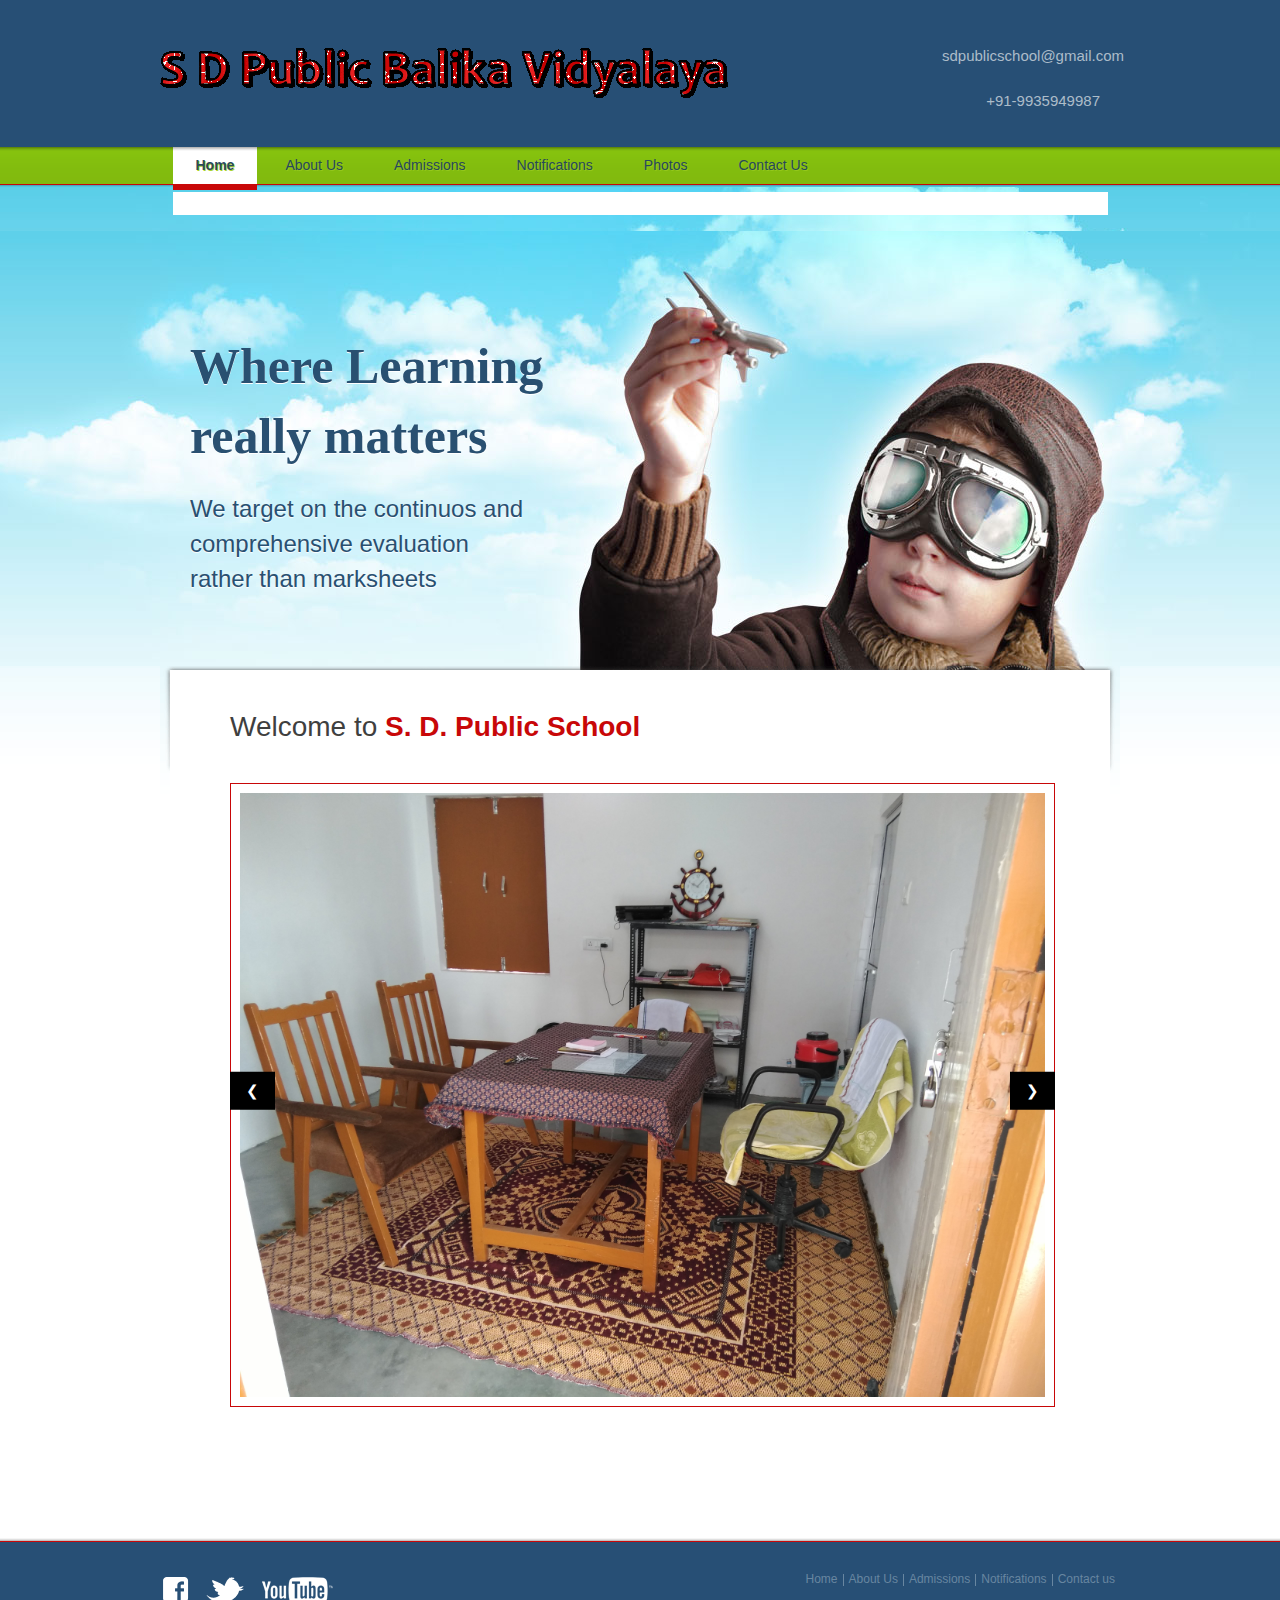
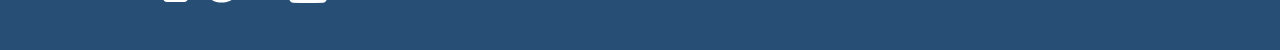
<file: index.html>
<!DOCTYPE html>
<html>
<head>
<title>S. D. Public School</title>
<meta charset="UTF-8" />
<link rel="stylesheet" type="text/css" href="styles/style.css" />
<link rel="stylesheet" href="w3.css">
<!--[if IE 6]><link rel="stylesheet" type="text/css" href="styles/ie6.css" /><![endif]-->

</head>
<body>
<div id="page">
  <div id="header">
    <div id="section">
      <div><a href="index.html"><img src="images/logo.gif" alt="" /></a></div>
      <span>sdpublicschool@gmail.com <br />
      <br />
      +91-9935949987</span> </div>
     <ul>
      <li class="current"><a href="index.html">Home</a></li>
      <li><a href="about.html">About Us</a></li>
      <li><a href="admissions.html">Admissions</a></li>
      <li><a href="notification.html">Notifications</a></li>
      <li><a href="photos.html">Photos</a></li>
      <li><a href="contact-us.html">Contact us</a></li>
    </ul>
    <ul>
		      <marquee behavior="scroll" direction="left" style="position: relative; width: 100% ; height: 1%; background: white ; border: 0.02% solid blue">



		    <!-- You should write the notification here -->
		    
		    <!-- notification 1 -->
		    <div style="text-align: center; left: 30%; color: red ; height: 10 %" >
			<strong> Admission open </strong> &nbsp
			<strong > प्रवेश प्रारम्भ |  </strong>

		    </div>



		    <!--  notificaiton end here --> 

		   </marquee>
    </ul>
     


     


    <div id="tagline">
      <div>
        <h4>Where Learning really matters </h4>
        <p> We target on the continuos and comprehensive evaluation rather than marksheets</p>
      </div>
    </div>

     <div id="content">
    <div id="home">
      <div>
        <div id="aside">
          <div>
           <h1>Welcome to <span class="last">S. D. Public School</span></h1>

				<div class="w3-content w3-display-container" >
				  <img class="mySlides" src="sch10.jpg" style="width:150%">
				  <img class="mySlides" src="sch11.jpg" style="width:150%">
				  <img class="mySlides" src="sch4.jpg" style="width:150%">
				  
				  <img class="mySlides" src="sch13.jpg" style="width:150%">

				  <button class="w3-button w3-black w3-display-left" onclick="plusDivs(-1)">&#10094;</button>
				  <button class="w3-button w3-black w3-display-right" style="right:-50%" onclick="plusDivs(1)">&#10095;</button>
				</div>

				<script>
				var myIndex = 0;
				carousel();

				function carousel() {
				    var i;
				    var x = document.getElementsByClassName("mySlides");
				    for (i = 0; i < x.length; i++) {
				       x[i].style.display = "none";  
				    }
				    myIndex++;
				    if (myIndex > x.length) {myIndex = 1}    
				    x[myIndex-1].style.display = "block";  
				    setTimeout(carousel, 2000); // Change image every 2 seconds
				}
				</script>

          </div>
        </div>
      </div>
    </div>
  </div>



      </div>
  
  <div id="footer">
    <div>
      <div id="connect"> <a href="https://www.facebook.com/sdpublicschool1/"><img src="images/icon-facebook.gif" alt="" /></a> <a href="#"><img src="images/icon-twitter.gif" alt="" /></a> <a href="#"><img src="images/icon-youtube.gif" alt="" /></a> </div>
      <div class="section">
        <ul>
          <li><a href="index.html">Home</a></li>
          <li><a href="about.html">About Us</a></li>
          <li><a href="admissions.html">Admissions</a></li>
          <li><a href="notification.html">Notifications</a></li>

          <li class="last"><a href="contact-us.html">Contact us</a></li>
        </ul>
        
      </div>
    </div>
  </div>
</div>
</body>
</html>
</file>
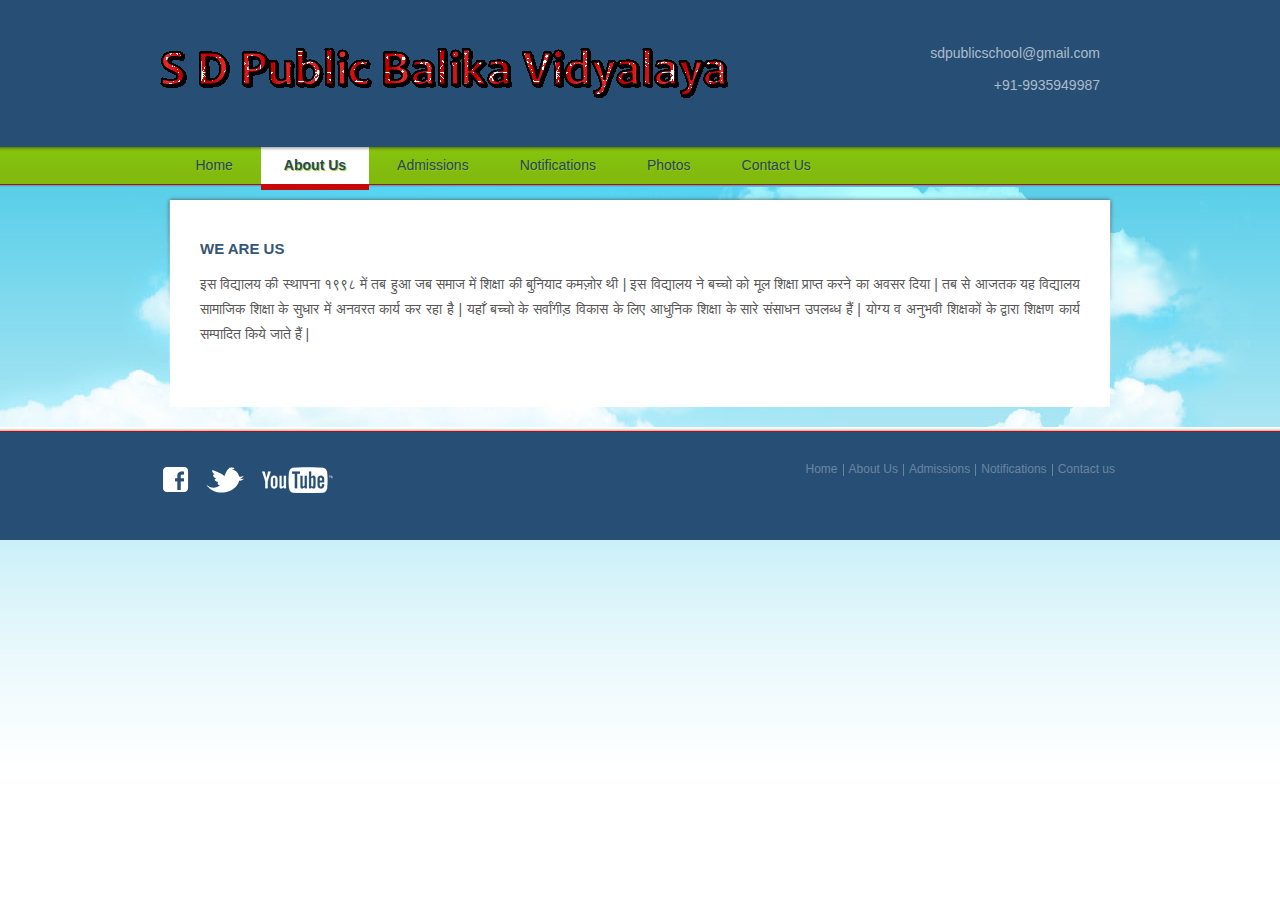
<file: about.html>
<!DOCTYPE html>
<html>
<head>
<title>S. D. Public School | About</title>
<meta charset="UTF-8" />
<link rel="stylesheet" type="text/css" href="styles/style.css" />
<!--[if IE 6]><link rel="stylesheet" type="text/css" href="styles/ie6.css" /><![endif]-->
</head>
<body>
<div id="page">
  <div id="header">
    <div id="section">
      <div><a href="index.html"><img src="images/logo.gif" alt="" /></a></div>
      <span>sdpublicschool@gmail.com <br />
      <br />
       +91-9935949987</span> </div>
    <ul>
      <li><a href="index.html">Home</a></li>
      <li class="current"><a href="about.html">About Us</a></li>
      <li><a href="admissions.html">Admissions</a></li>
      <li><a href="notification.html">Notifications</a></li>
      <li><a href="photos.html">Photos</a></li>
      <li><a href="contact-us.html">Contact us</a></li>
    </ul>
  </div>
  <div id="content">
    <div>
      <div>
        <h2>We are us </h2>
        <p>इस विद्यालय की स्थापना १९९८ में तब हुआ जब समाज में शिक्षा की बुनियाद कमज़ोर थी   | इस विद्यालय ने बच्चो को मूल शिक्षा प्राप्त करने का अवसर दिया | तब से आजतक यह विद्यालय सामाजिक शिक्षा के सुधार में अनवरत कार्य कर रहा है | यहाँ बच्चो के सर्वांगीड़ विकास के लिए आधुनिक शिक्षा के सारे संसाधन उपलब्ध हैं | योग्य व अनुभवी शिक्षकों के द्वारा शिक्षण कार्य सम्पादित किये जाते हैं |</p>
      </div>
          </div>
  </div>
  <div id="footer">
    <div>
      <div id="connect"> <a href="https://www.facebook.com/sdpublicschool1/"><img src="images/icon-facebook.gif" alt="" /></a> <a href="#"><img src="images/icon-twitter.gif" alt="" /></a> <a href="#"><img src="images/icon-youtube.gif" alt="" /></a> </div>
      <div class="section">
        <ul>
          <li><a href="index.html">Home</a></li>
          <li><a href="about.html">About Us</a></li>
          <li><a href="admissions.html">Admissions</a></li>
          <li><a href="notification.html">Notifications</a></li>

          <li class="last"><a href="contact-us.html">Contact us</a></li>
        </ul>
      </div>
    </div>
  </div>
</div>
</body>
</html>
</file>
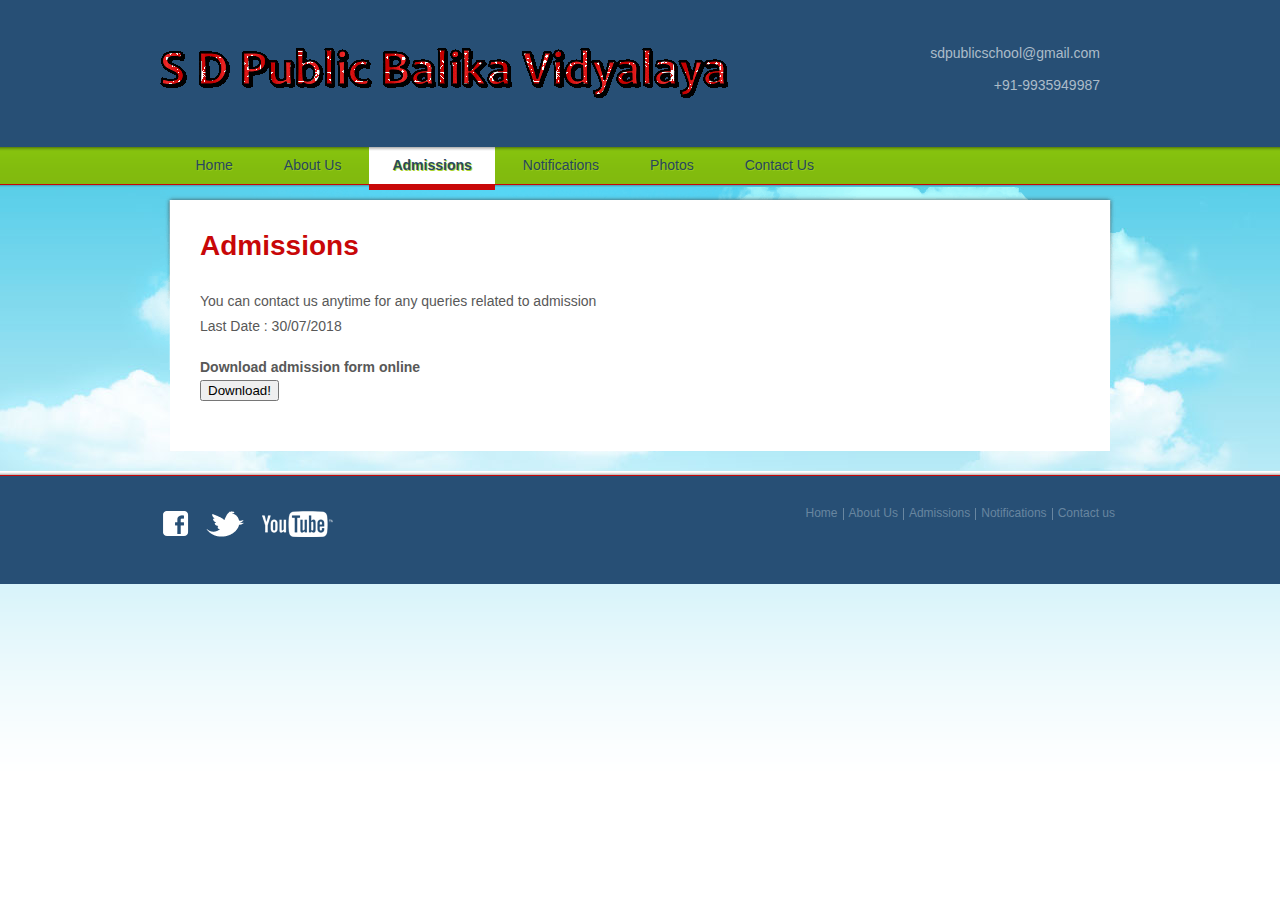
<file: admissions.html>
<!DOCTYPE html>
<html>
<head>
<title>S. D. Public  School | Admissions</title>
<meta charset="UTF-8" />
<link rel="stylesheet" type="text/css" href="styles/style.css" />
<!--[if IE 6]><link rel="stylesheet" type="text/css" href="styles/ie6.css" /><![endif]-->
</head>
<body>
<div id="page">
  <div id="header">
    <div id="section">
      <div><a href="index.html"><img src="images/logo.gif" alt="" /></a></div>
      <span>sdpublicschool@gmail.com <br />
      <br />
       +91-9935949987</span> </div>
    <ul>
      <li><a href="index.html">Home</a></li>
      <li><a href="about.html">About Us</a></li>
      <li class="current"><a href="admissions.html">Admissions</a></li>
      <li><a href="notification.html">Notifications</a></li>
      <li><a href="photos.html">Photos</a></li>
      <li><a href="contact-us.html">Contact us</a></li>
    </ul>
  </div>
  <div id="content">
    <div>
      <h3>Admissions</h3>
      <p>  You can contact us anytime for any queries related to admission </p>
      <p>  Last Date : 30/07/2018 </p> <br>
      <p> <strong> Download admission form online </strong> </p>
      
      <a href="admission_form.pdf" download>
      <button type="submit">Download!</button>
      </a>
  
       <!--
       <form method="get" action="sch4.jpg">
       <button type="submit">Download!</button>
       </form>
     -->
      <div class="section">
        <div id="aside">
          
        </div>


        <div id="sidebar">
          

        </div>
      </div>
    </div>
  </div>
  <div id="footer">
    <div>
      <div id="connect"> <a href="https://www.facebook.com/sdpublicschool1/"><img src="images/icon-facebook.gif" alt="" /></a> <a href="#"><img src="images/icon-twitter.gif" alt="" /></a> <a href="#"><img src="images/icon-youtube.gif" alt="" /></a> </div>
      <div class="section">
        <ul>
          <li><a href="index.html">Home</a></li>
          <li><a href="about.html">About Us</a></li>
          <li><a href="admissions.html">Admissions</a></li>
          <li><a href="notification.html">Notifications</a></li>

          <li class="last"><a href="contact-us.html">Contact us</a></li>
        </ul>
      </div>
    </div>
  </div>
</div>
</body>
</html>
</file>
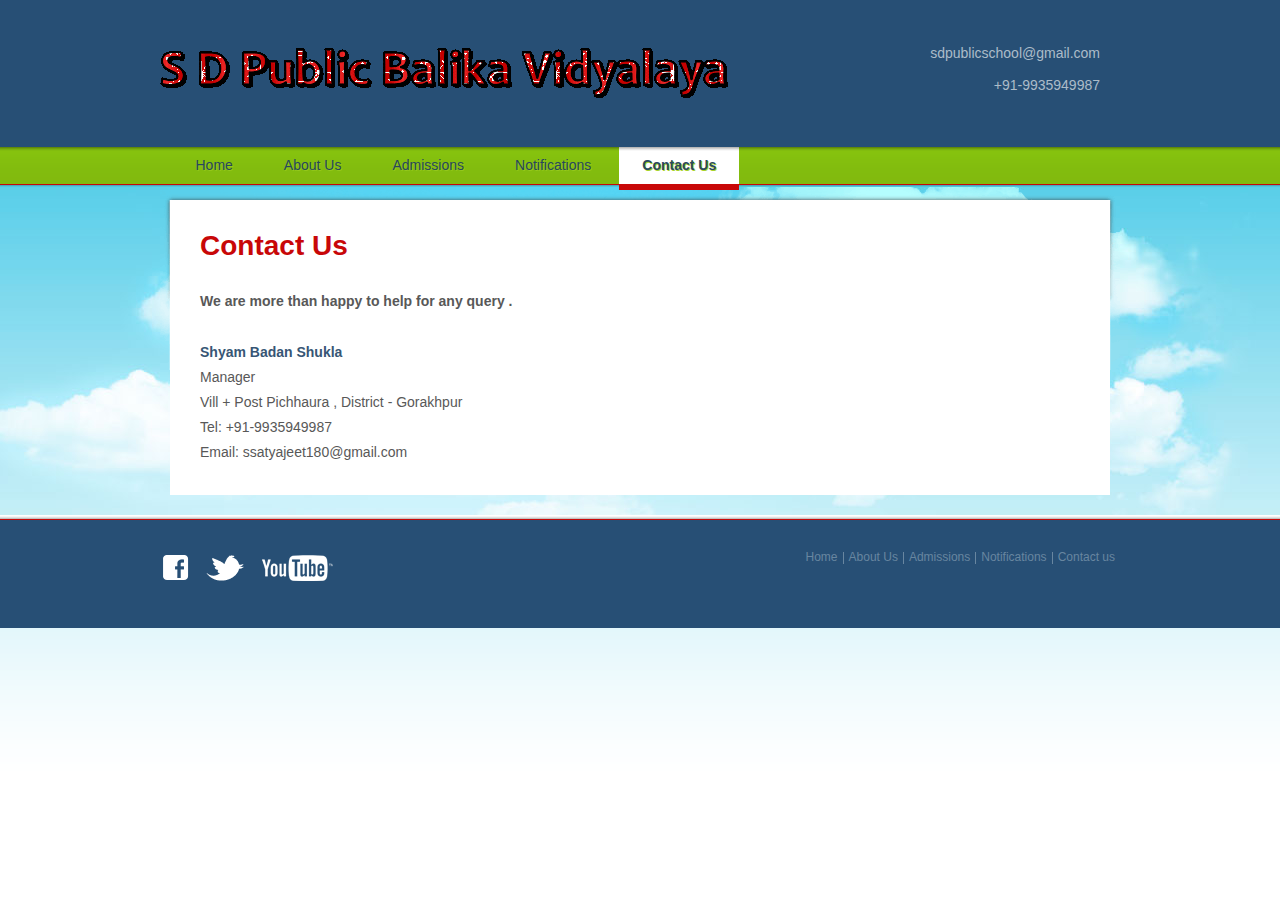
<file: contact-us2.html>
<!DOCTYPE html>
<html>
<head>
<title>S. D. Public School | Contact Us</title>
<meta charset="UTF-8" />
<link rel="stylesheet" type="text/css" href="styles/style.css" />
<!--[if IE 6]><link rel="stylesheet" type="text/css" href="styles/ie6.css" /><![endif]-->
</head>
<body>
<div id="page">
  <div id="header">
    <div id="section">
      <div><a href="index.html"><img src="images/logo.gif" alt="" /></a></div>
      <span>sdpublicschool@gmail.com <br />
      <br />
       +91-9935949987</span> </div>
    <ul>
      <li><a href="index.html">Home</a></li>
      <li><a href="about.html">About Us</a></li>
      <li><a href="admissions.html">Admissions</a></li>
      <li><a href="notification.html">Notifications</a></li>

      <li class="current"><a href="contact-us.html">Contact us</a></li>
    </ul>
  </div>
  <div id="content">
    <div>
      <h3>Contact Us</h3>
      <p><strong>We are more than happy to help for any query . </strong></p>
      <h5>Shyam Badan Shukla</h5>
      <p>Manager</p>
      <p>Vill + Post Pichhaura , District - Gorakhpur </p>
      <p>Tel: +91-9935949987</p>
      <p>Email: ssatyajeet180@gmail.com</p>
    </div>
  </div>
  <div id="footer">
    <div>
      <div id="connect"> <a href="https://www.facebook.com/sdpublicschool1/"><img src="images/icon-facebook.gif" alt="" /></a> <a href="#"><img src="images/icon-twitter.gif" alt="" /></a> <a href="#"><img src="images/icon-youtube.gif" alt="" /></a> </div>
      <div class="section">
        <ul>
          <li><a href="index.html">Home</a></li>
          <li><a href="about.html">About Us</a></li>
          <li><a href="admissions.html">Admissions</a></li>
          <li><a href="notification.html">Notifications</a></li>

          <li class="last"><a href="contact-us.html">Contact us</a></li>
        </ul>
      </div>
    </div>
  </div>
</div>

</body>
</html>
</file>
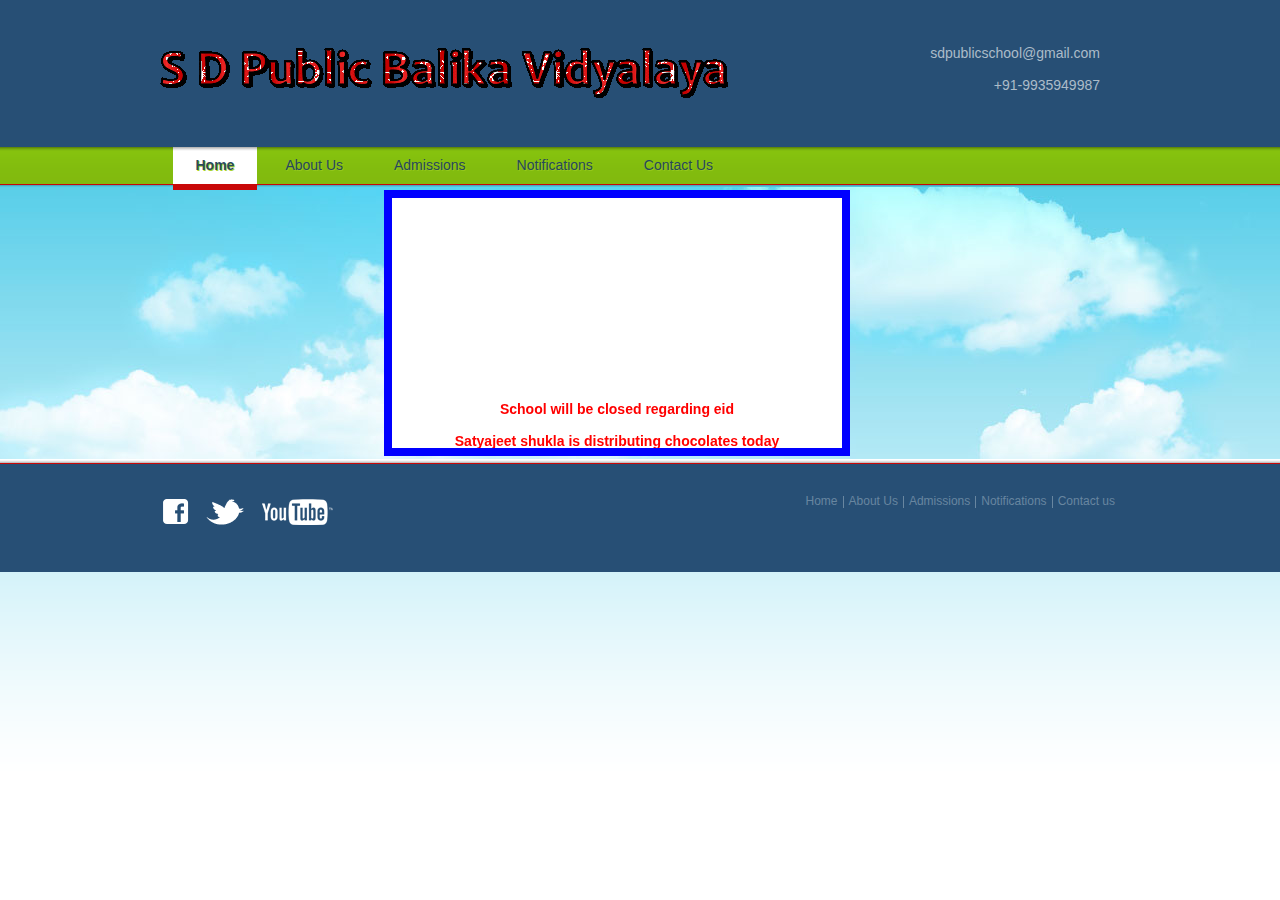
<file: notification.html>
<!DOCTYPE html>
<html>
<head>
<title>S. D. Public School</title>
<meta charset="UTF-8" />
<link rel="stylesheet" type="text/css" href="styles/style.css" />
</head>

<body>

<div id="page">
  <div id="header">
    <div id="section">
      <div><a href="index.html"><img src="images/logo.gif" alt="" /></a></div>
      <span>sdpublicschool@gmail.com <br />
      <br />
      +91-9935949987</span> </div>
    <ul>
      <li class="current"><a href="index.html">Home</a></li>
      <li><a href="about.html">About Us</a></li>
      <li><a href="admissions.html">Admissions</a></li>
      <li><a href="notification.html">Notifications</a></li>

      <li><a href="contact-us.html">Contact us</a></li>
    </ul>
    
  </div>

   

    
    <marquee behavior="scroll" direction="up" style="position: relative; left: 30%; width: 450px; height: 250px; background: white ; border: 8px solid blue">
    <!-- You should write the notification here -->
    
    <!-- notification 1 -->
    <div style="text-align: center; left: 30%; color: red ; height: 10 %" >
	<strong> School will be closed regarding eid </strong>
	<br> <br>
	<strong > Satyajeet shukla is distributing chocolates today  </strong>

	<br> <br>
	<strong >  Dont be late or you will miss it  </strong>
    </div>

   </marquee>
   



  
  <div id="footer">
    <div>
      <div id="connect"> <a href="https://www.facebook.com/sdpublicschool1/"><img src="images/icon-facebook.gif" alt="" /></a> <a href="#"><img src="images/icon-twitter.gif" alt="" /></a> <a href="#"><img src="images/icon-youtube.gif" alt="" /></a> </div>
      <div class="section">
        <ul>
          <li><a href="index.html">Home</a></li>
          <li><a href="about.html">About Us</a></li>
          <li><a href="admissions.html">Admissions</a></li>
          <li><a href="notification.html">Notifications</a></li>

          <li class="last"><a href="contact-us.html">Contact us</a></li>
        </ul>
        
      </div>
    </div>
  </div>
</div>




</body>

</html>
</file>
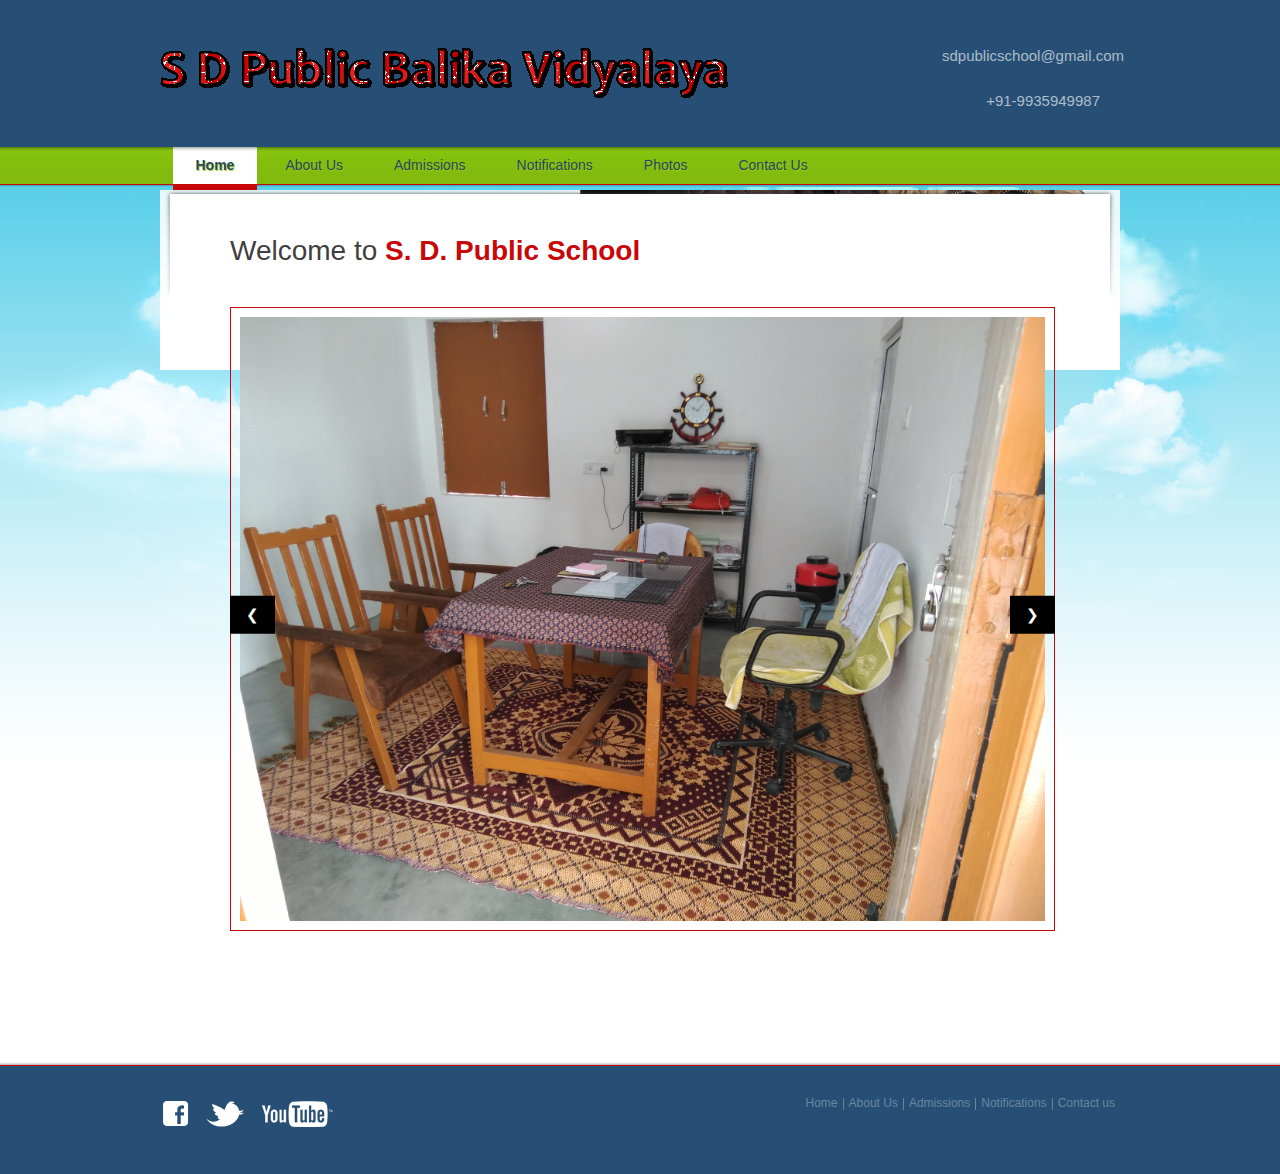
<file: photos.html>
<!DOCTYPE html>
<html>
<head>
<title>S. D. Public School</title>
<meta charset="UTF-8" />
<link rel="stylesheet" type="text/css" href="styles/style.css" />
<link rel="stylesheet" href="w3.css">
<!--[if IE 6]><link rel="stylesheet" type="text/css" href="styles/ie6.css" /><![endif]-->

</head>
<body>
<div id="page">
  <div id="header">
    <div id="section">
      <div><a href="index.html"><img src="images/logo.gif" alt="" /></a></div>
      <span>sdpublicschool@gmail.com <br />
      <br />
      +91-9935949987</span> </div>
    <ul>
      <li class="current"><a href="index.html">Home</a></li>
      <li><a href="about.html">About Us</a></li>
      <li><a href="admissions.html">Admissions</a></li>
      <li><a href="notification.html">Notifications</a></li>
      <li><a href="photos.html">Photos</a></li>
      <li><a href="contact-us.html">Contact us</a></li>
    </ul>
     


     


  

     <div id="content">
    <div id="home">
      <div>
        <div id="aside">
          <div>
           <h1>Welcome to <span class="last">S. D. Public School</span></h1>

        <div class="w3-content w3-display-container" >
          <img class="mySlides" src="sch10.jpg" style="width:150%">
          <img class="mySlides" src="sch11.jpg" style="width:150%">
          <img class="mySlides" src="sch1.jpg" style="width:150%">
          <img class="mySlides" src="sch2.jpg" style="width:150%">
          <img class="mySlides" src="sch3.jpg" style="width:150%">
          <img class="mySlides" src="sch4.jpg" style="width:150%">
          <img class="mySlides" src="sch5.jpg" style="width:150%">
          <img class="mySlides" src="sch9.jpg" style="width:150%">
          <img class="mySlides" src="sch13.jpg" style="width:150%">

          <button class="w3-button w3-black w3-display-left" onclick="plusDivs(-1)">&#10094;</button>
          <button class="w3-button w3-black w3-display-right" style="right:-50%" onclick="plusDivs(1)">&#10095;</button>
        </div>

        <script>
        var slideIndex = 1;
        showDivs(slideIndex);

        function plusDivs(n) {
          showDivs(slideIndex += n);
        }

        function showDivs(n) {
          var i;
          var x = document.getElementsByClassName("mySlides");
          if (n > x.length) {slideIndex = 1}    
          if (n < 1) {slideIndex = x.length}
          for (i = 0; i < x.length; i++) {
             x[i].style.display = "none";  
          }
          x[slideIndex-1].style.display = "block";  
        }
        </script>

          </div>
        </div>
      </div>
    </div>
  </div>



      </div>
  
  <div id="footer">
    <div>
      <div id="connect"> <a href="https://www.facebook.com/sdpublicschool1/"><img src="images/icon-facebook.gif" alt="" /></a> <a href="#"><img src="images/icon-twitter.gif" alt="" /></a> <a href="#"><img src="images/icon-youtube.gif" alt="" /></a> </div>
      <div class="section">
        <ul>
          <li><a href="index.html">Home</a></li>
          <li><a href="about.html">About Us</a></li>
          <li><a href="admissions.html">Admissions</a></li>
          <li><a href="notification.html">Notifications</a></li>

          <li class="last"><a href="contact-us.html">Contact us</a></li>
        </ul>
        
      </div>
    </div>
  </div>
</div>
</body>
</html>
</file>
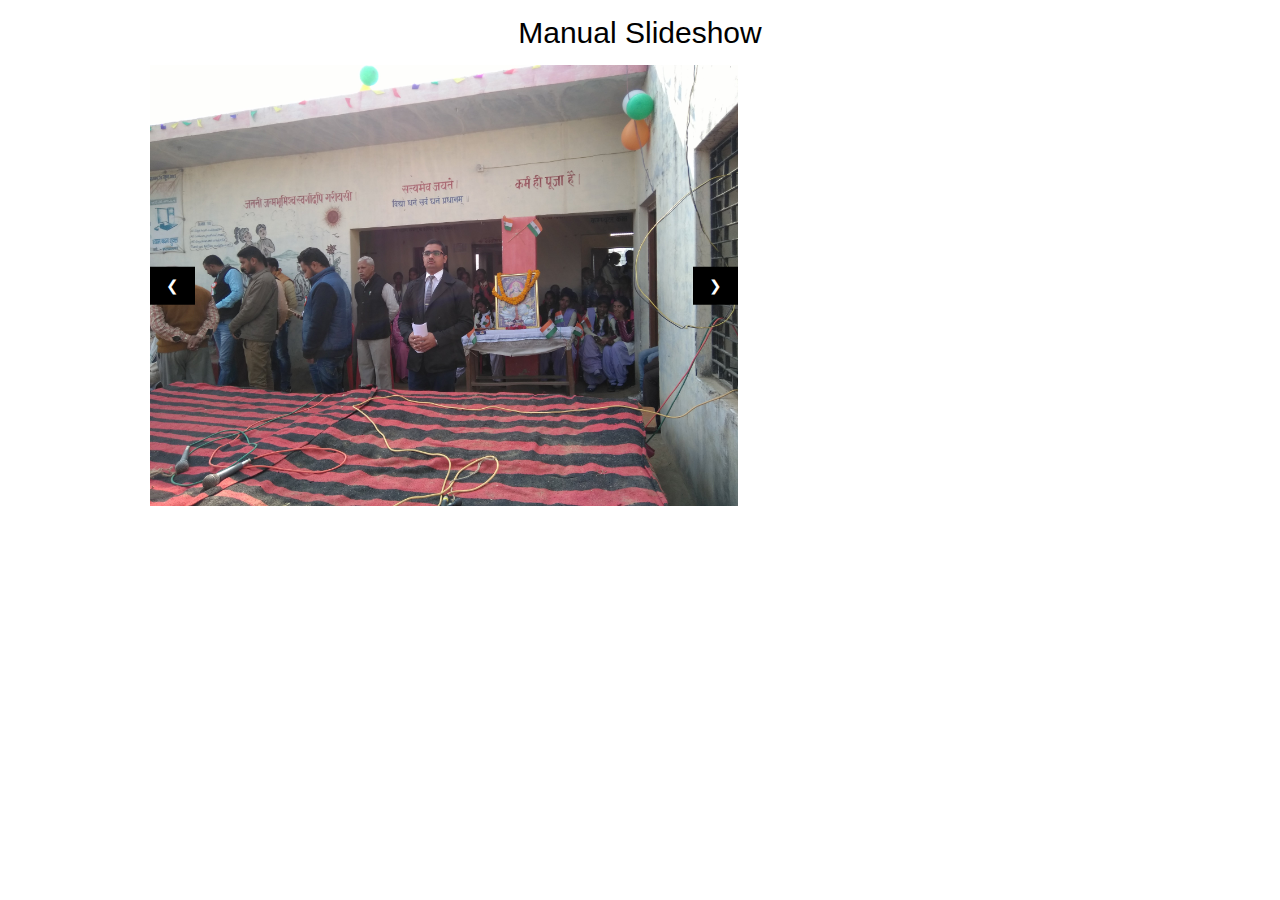
<file: trial_slide.html>
<!DOCTYPE html>
<html>
<title>W3.CSS</title>
<meta name="viewport" content="width=device-width, initial-scale=1">
<link rel="stylesheet" href="https://www.w3schools.com/w3css/4/w3.css">
<body>

<h2 class="w3-center">Manual Slideshow</h2>

<div class="w3-content w3-display-container" >
  <img class="mySlides" src="sch4.jpg" style="width:60%">
  <img class="mySlides" src="sch10.jpg" style="width:60%">
  <img class="mySlides" src="sch11.jpg" style="width:60%">
  <img class="mySlides" src="sch13.jpg" style="width:60%">

  <button class="w3-button w3-black w3-display-left" onclick="plusDivs(-1)">&#10094;</button>
  <button class="w3-button w3-black w3-display-right" style="right:40%" onclick="plusDivs(1)">&#10095;</button>
</div>

<script>
var slideIndex = 1;
showDivs(slideIndex);

function plusDivs(n) {
  showDivs(slideIndex += n);
}

function showDivs(n) {
  var i;
  var x = document.getElementsByClassName("mySlides");
  if (n > x.length) {slideIndex = 1}    
  if (n < 1) {slideIndex = x.length}
  for (i = 0; i < x.length; i++) {
     x[i].style.display = "none";  
  }
  x[slideIndex-1].style.display = "block";  
}
</script>

</body>
</html>
</file>
<file: styles/style.css>
body{
	background:#fff url(../images/background.gif) repeat-x center 187px;
	color:#585858;
	font-family:Arial;
	font-size:14px;
	margin:0;
	min-width:960px;
}
a{
	outline:none;
}
img{
	border:none;
}
#header div#section:after, #header ul:after, #content div:after, #content div ul.services:after, #footer div:after, #footer div div.section ul:after{
	clear:both;
	content:" ";
	display:block;
	font-size:0;
	height:0;
	visibility:hidden;
}
#page{
	background:url(../images/background.jpg) no-repeat center 180px;
	width:100%;
}
#header{
	background:url(../images/bg-header.gif) repeat-x;
	height:auto;
	overflow:hidden;
	position:relative;
}
#header div#section{
	height:145px;
	margin:0 auto;
	width:960px;
}
#header div#section div{
	float:left;
	margin-top:48px;
}
#header div#section div a{
	display:block;
}
#header div#section span{
	color:#ACBCC9;
	float:right;
	margin:0;
	padding-right:20px;
	padding-top:45px;
	text-align:right;
	width:178px;
}
#header ul{
	list-style:none;
	margin:2px auto 0;
	padding:0;
	width:935px;
}
#header ul li{
	float:left;
	padding-right:5px;
}
#header ul li a{
	color:#28475C;
	display:block;
	font-size:14px;
	height:43px;
	line-height:37px;
	padding:0 23px;
	text-align:center;
	text-decoration:none;
	text-shadow:1px 1px 0 #94C81D;
	text-transform:capitalize;
}
#header ul li.current, #header ul li:hover{
	height:43px;
}
#header ul li.current a{
	background:url(../images/bg-menu.gif) repeat-x;
	color:#2a495e;
	font-weight:bold;
	text-shadow:1px 1px 0 #a8d32c;
}
#header ul li a:hover{
	background:url(../images/bg-menu.gif) repeat-x;
}
#header div#tagline{
	background:url(../images/bg-header2.jpg) no-repeat center -20px;
	margin-top:10px;
}
#header div#tagline div{
	color:#295071;
	height:435px;
	padding-left:20px;
	margin:0 auto;
	width:940px;
}
#header div#tagline div h4{
	font-family:Georgia, "Times New Roman", Times, serif;
	font-size:50px;
	font-weight:bold;
	line-height:70px;
	margin:0;
	padding-top:100px;
	text-shadow:0 1px 0 #FFFFFF;
	width:450px;
}
#header div#tagline div p{
	font-size:24px;
	line-height:35px;
	margin:0;
	padding-top:20px;
	text-shadow:0 1px 1px #FFFFFF;
	width:340px;
}
#content{
	background:url(../images/bg-content.gif) no-repeat top center;
	margin:0 auto;
	min-height:174px;
	overflow:hidden;
	position:relative;
	width:960px;
	;
}
#content div#home{
	background:url(../images/bg-home.gif) no-repeat top center;
	margin:-0 auto 0;
	min-height:174px;
	overflow:hidden;
	padding:0;
	position:relative;
	width:960px;
}
#content p a{
	color:#000;
	text-decoration:underline;
}
h4 a, div#aside p span a{
	color:#375675;
	text-decoration:underline;
}
#content div{
	background:#fff;
	margin:10px auto 20px;
	padding:30px;
	width:880px;
}
#content div div{
	margin:0;
	padding:0 0 30px;
	width:auto;
}
#content div div.first{
 *height:200px;
}
#content div div h2{
	color:#375675;
	font-weight:bold;
	padding-top:10px;
}
#content div#home div{
	background:none;
	margin:10px auto 20px;
	padding:30px;
	width:880px;
}
#content div ul.section{
	color:#375675;
	font-size:14px;
	font-weight:bold;
	list-style:disc;
	margin:10px 0 10px 20px;
}
#content div ul.section li{
	float:none;
	padding-bottom:0;
	width:auto;
}
#content div ul.section li span{
	color:#375675;
	text-transform:uppercase;
}
#content div ul.section li p{
	color:#585858;
	font-weight:normal;
	line-height:25px;
	margin-left:-12px;
	padding-bottom:15px;
	padding-top:10px;
}
#content div p span.first{
	color:#375675;
	display:block;
	font-size:14px;
	font-weight:bold;
	padding-bottom:10px;
	text-transform:uppercase;
}
#content div#home div div#aside, #content div#home div div#calendar{
	min-height:300px;
	margin:0;
	padding:0;
}
#content div#home div div#aside{
	float:left;
	padding:0;
	width:570px;
}
#content div div.section div#aside{
	float:left;
	margin:0;
	padding:0;
	width:560px;
}
#content div#home div div#aside ul{
	list-style:none !important;
	padding-left:0 !important;
	padding-top:0 !important;
}
#content div#home div div#aside div{
	margin-bottom:40px;
	float:none;
	margin-left:0;
	margin-top:0;
	min-height:0;
	padding:0;
	width:550px;
}
#content div div ul{
	margin:0;
}
#content div h5{
	color:#375675;
	font-size:14px;
	font-weight:bold;
	margin:30px 0 5px;
}
#content div#home div div#aside div h1, #content div h1{
	color:#3f3f3f;
	font-size:28px;
	font-weight:normal;
	margin:0;
	padding-bottom:27px;
}
#content div h3{
	color:#c80708;
	font-size:28px;
	font-weight:bold;
	margin:0;
	padding-bottom:27px;
}
#content div#home div div#aside h2 span.last, #content div h1 span.last, #content div h2 span.last{
	color:#c80708;
	padding:0;
	font-weight:bold;
}
#content div#home div div#aside div img, #content div img{
	border:1px solid #C80708;
	float:left;
	margin-right:15px;
	margin-top:8px;
	padding:9px;
}
#content div img{
	margin-right:25px;
}
#content div#home div div#aside div p{
	padding-top:12px;
}
#content div#home div div#aside div p, #content div p{
	line-height:25px;
	margin:0;
	padding-bottom:0;
	text-align:justify;
}
#content div#home div div#aside ul li{
	border:none;
	float:left;
	margin-right:0;
	padding-bottom:0;
	padding-right:25px;
	padding-top:0;
	width:260px;
}
#content div#home div div#aside ul li:first-child{
	padding-left:0;
}
#content div#home div div#aside ul li h2{
	font-size:20px;
	font-weight:normal;
	margin:0;
	padding:0;
	text-transform:none;
}
#content div h2{
	font-size:15px;
	font-weight:normal;
	margin:0;
	padding-bottom:15px;
	padding-top:40px;
	text-transform:uppercase;
}
#content div h4{
	color:#375675;
	font-size:14px;
	font-weight:bold;
	line-height:25px;
	margin:0;
	padding-top:20px;
}
#content div ul.services{
	list-style:disc;
	margin:10px 0 0 19px;
	padding:0;
 *padding-bottom:20px;
}
#content div ul.services li{
	float:left;
	line-height:25px;
	margin-right:57px;
	width:230px;
}
#content div div.section{
	float:none;
	margin:20px 0 0;
	padding:0;
	width:auto;
}
#content div div.calendar{
	float:none;
	margin-top:-20px;
 *margin-top:-30px;
	padding:0 20px;
	width:auto;
}
#content div div.calendar dl{
	float:left;
	width:278px;
}
#content div div.calendar dl dt{
	color:#375675;
	font-size:14px;
	font-weight:bold;
	padding-bottom:5px;
	padding-top:20px;
 *padding-top:45px;
}
#content div div.calendar dl dd{
	line-height:25px;
	margin:0;
	padding:0;
}
#content div div.section div h4{
	padding-top:0;
	width:400px;
}
#content div div.section div h5, #content div div.section div h6{
	color:#375675;
	font-weight:bold;
	line-height:25px;
	margin:0;
	padding:15px 0;
	text-transform:uppercase;
}
#content div div.section div h6{
	margin:0;
	padding:0;
	font-size:18px;
	text-indent:20px;
}
#content div div.section div h5 span{
	color:#3F3F3F;
	font-weight:normal;
}
#content div div.section div#sidebar ul.links{
	list-style:disc;
	margin:10px 0 0 20px;
	padding-top:0;
	padding-left:15px;
	width:auto;
}
#content div div.section div#sidebar ul.blog li{
	line-height:15px;
	border:none;
	float:left;
	height:auto;
	padding:0;
	width:auto;
}
#content div div.section div#sidebar ul.blog li div h2{
	font-size:14px;
	font-weight:bold;
	margin:0;
	padding:0;
}
#content div div.section div#sidebar ul.blog li div h2 a{
	line-height:19px;
	text-transform:uppercase;
	color:#375675;
	text-align:left;
	text-decoration:none;
}
#content div div.section div#sidebar ul.blog li div{
	margin:0;
	padding:0;
	width:auto;
}
#content div div.section div#sidebar ul.blog li p{
	padding:15px 0;
}
#content div div.section div#sidebar ul.links li{
	border:none;
	float:none;
	height:auto;
	line-height:33px;
	padding:0;
	width:auto;
}
#content div#home div div#aside ul li h2 a, #content div h2{
	color:#3f3f3f;
	text-decoration:none;
}
#content div#home div div#aside ul li p{
	line-height:25px;
	padding-top:20px !important;
	padding-bottom:0 !important;
	text-align:justify;
	margin-top:0;
}
#content div#home div div#calendar{
	float:left;
	margin-left:5px;
	padding:0;
	width:305px;
}
#content div div.section div#sidebar{
	float:left;
	margin-left:30px;
	margin-top:0;
	padding:0;
	width:290px;
}
#content div div.section div#sidebar ul.blog{
	float:left;
	list-style:none;
	margin-top:0;
	padding:5px 0 0;
	width:290px;
}
#content div#home div div#calendar h3{
	font-size:28px;
	font-weight:bold;
	margin:0;
}
#content div#home div div#calendar h3{
	color:#c80708;
	display:block;
	text-decoration:none;
}
#content div#home div div#calendar ul{
	list-style:none;
	padding-left:0;
	padding-top:8px;
}
#content div#home div div#calendar ul li{
	margin-right:0;
	padding:0 0 20px;
	width:auto;
}
#content div#home div div#calendar ul li div{
	height:43px;
	margin-bottom:0 !important;
	margin-left:0 !important;
	margin-top:0 !important;
	min-height:0 !important;
	padding:0;
	width:270px !important;
}
#content div#home div div#calendar ul li div span, #content div div.section div#sidebar ul li div span{
	background:#274e75;
	color:#FEFEFF;
	float:left;
	font-size:14px;
	font-weight:bold;
	margin-right:5px;
	padding:3px 5px;
	text-align:right;
}
#content div#home div div#calendar ul li div h2{
	font-size:18px;
	font-weight:normal;
	margin:0;
	padding:0;
}
#content div#home div div#calendar ul li div h2 a{
	color:#375675;
	display:block;
	line-height:19px;
	text-align:left;
	text-decoration:none;
	text-transform:none;
}
#content div#home div div#calendar ul li p{
	border-bottom:1px solid #c2c2c2;
	color:#5E5E5E;
	line-height:25px;
	padding:15px 0;
	text-align:justify;
}
#content div h3 div{
	border:1px dashed red;
	float:left;
}
#footer{
	background:#274F75 url(../images/bg-footer.gif) repeat-x;
	min-height:113px;
	width:100%;
}
#footer div{
	font-size:12px;
	margin:0 auto;
	padding-top:37px;
	position:relative;
	width:960px;
}
#footer div div#connect{
	float:left;
	padding:0;
	width:250px;
}
#footer div div#connect a{
	display:inline-block;
	padding-right:10px;
}
#footer div div.section{
	float:right;
	padding:0;
	width:700px;
}
#footer div div.section ul{
	list-style:none;
	margin:0;
	padding:0;
	position:absolute;
	right:0;
	top:0;
}
#footer div div.section ul li{
	border-left:1px solid #6886a0;
	float:left;
	padding:0 5px;
}
#footer div div.section ul li.last{
	border-right:0;
}
#footer div div.section ul li:first-child{
	border:none;
}
#footer a{
	color:#6886A0;
	text-decoration:none;
}
#footer div div.section ul li a{
	display:block;
	height:12px;
	line-height:10px;
}
#footer a:hover{
	color:#fff;
}
#footer div div.section p{
	color:#6886A0;
	margin:0;
	padding:20px 3px 0;
	text-align:right;
}
</file>
<file: styles/ie6.css>
/* Template by freewebsitetemplates.com */

#header ul li a, #footer div div.section ul li a  {
	display: inline-block;
}

#header div#tagline {
	height: 353px;
}

#content div div.section div#sidebar {
	margin-left: 29px;
}

#footer div div.section ul li {
	border-right: 1px solid #6886a0;
	border-left: none;
}

#footer div div.section ul li a {
	line-height: 10px;
	padding-top: 2px;
}

#content div ul.services {
	padding: 0 0 20px 0;
}

#content div ul.services li {
	margin-right: 0;
	width: 280px;
}

#content div div.first {
	height: 90px;
}
</file>
